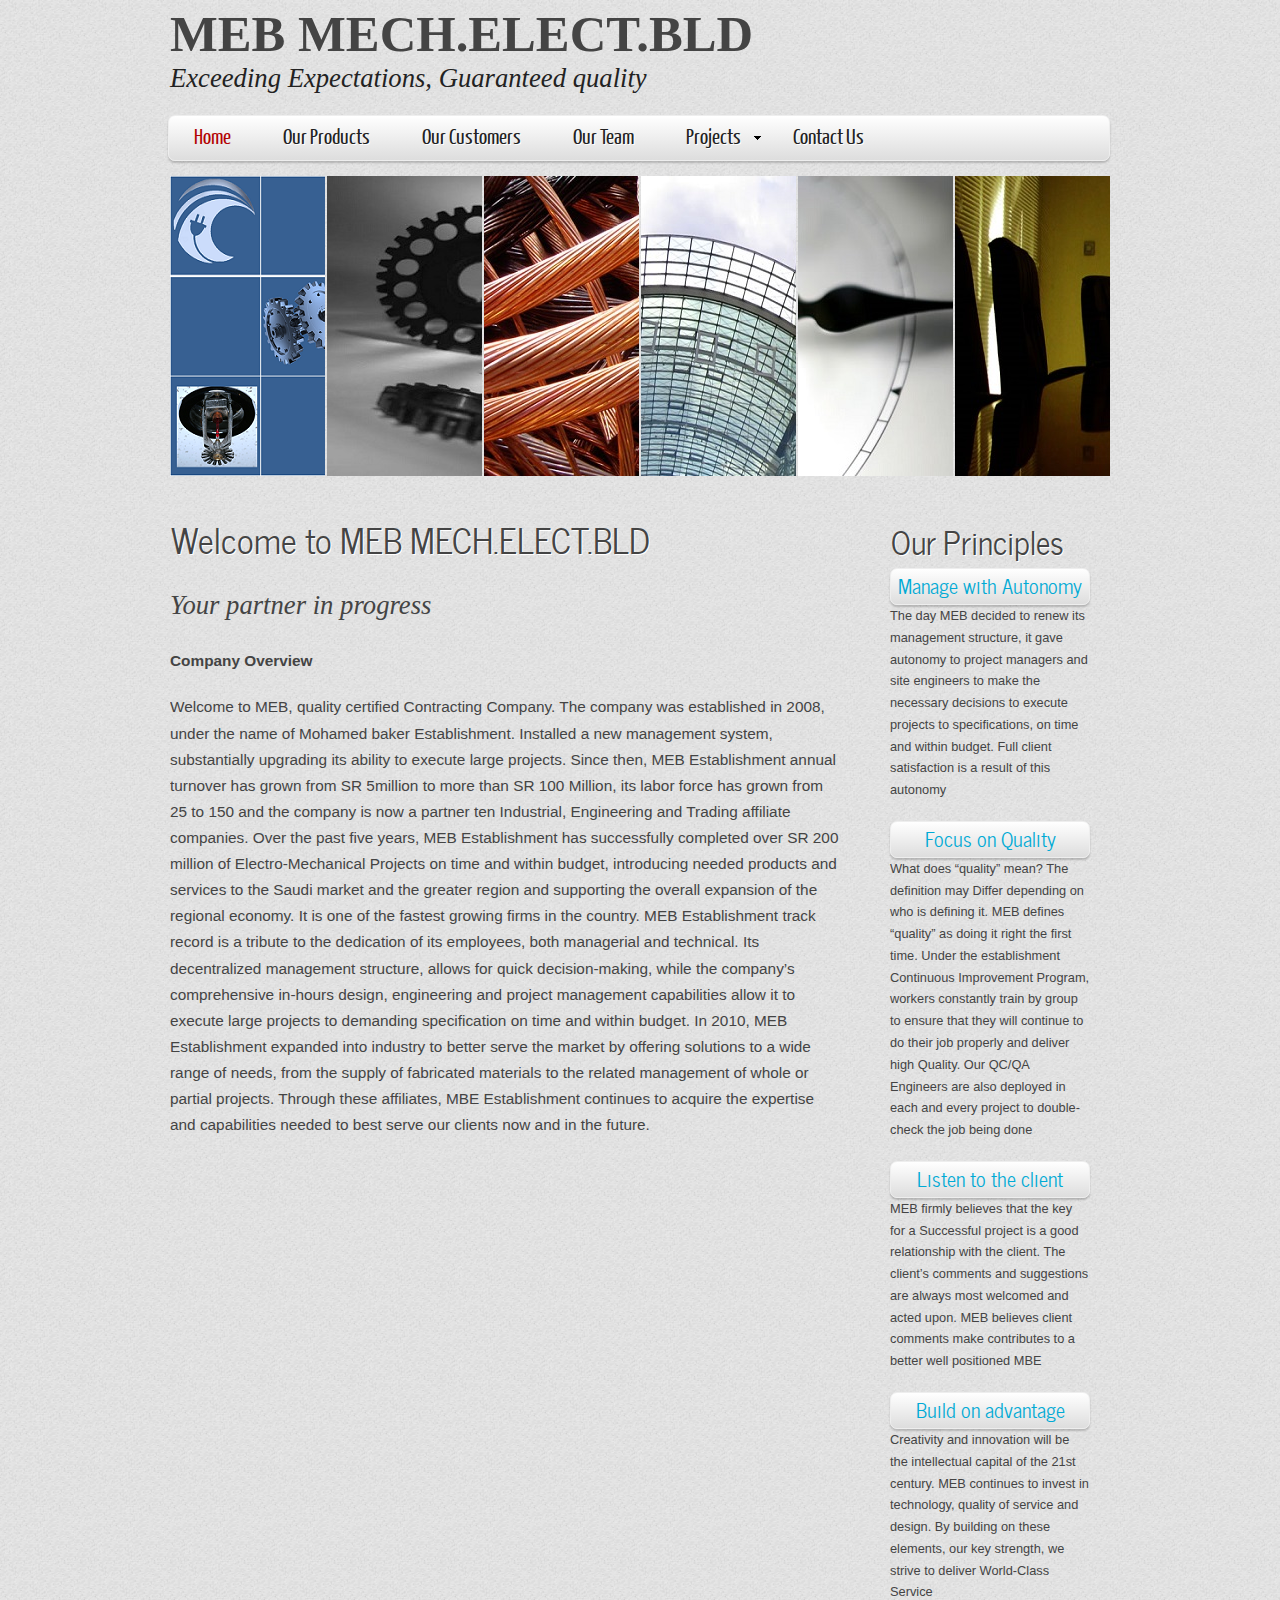
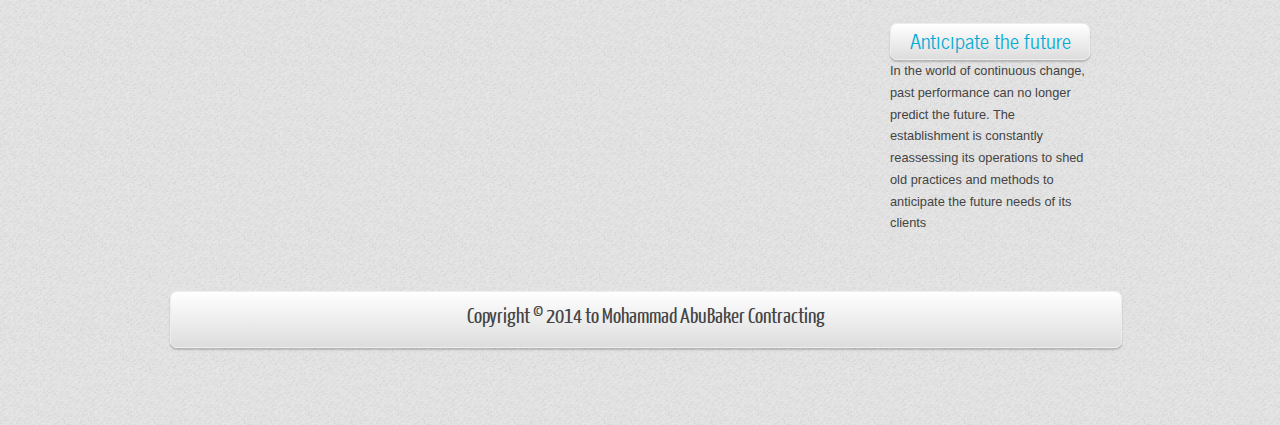
<file: WebContent/index.html>
<!DOCTYPE HTML>
<html>

<head>
  <title>MEB MECH.ELECT.BLD</title>
  <meta name="description" content="website description" />
  <meta name="keywords" content="website keywords, website keywords" />
  <meta http-equiv="content-type" content="text/html; charset=UTF-8" />
  <link rel="stylesheet" type="text/css" href="css/style.css" />
  <!-- modernizr enables HTML5 elements and feature detects -->
  <script type="text/javascript" src="js/modernizr-1.5.min.js"></script>
</head>

<body>
  <div id="main">
    <header>
      <div id="logo">
        <div id="logo_text">
          <!-- class="logo_colour", allows you to change the colour of the text -->
          <h1 style="font-weight:bold;font-family:Poplar Std;font-size:38pt;">MEB MECH.ELECT.BLD</h1>
          <h2 style="font-style:italic;font-family:Brush Script MT;font-size:20pt;">Exceeding Expectations, Guaranteed quality</h2>
        </div>
      </div>
      <nav>
        <ul class="sf-menu" id="nav">
          <li class="selected"><a href="index.html">Home</a></li>
          <li><a href="examples.html">Our Products</a></li>
          <li><a href="page.html">Our Customers</a></li>
          <li><a href="another_page.html">Our Team</a></li>
          <li><a href="#">Projects</a>
            <ul>
              <li><a href="#">Project 1</a></li>
              <li><a href="#">Project 2</a></li>
              <li><a href="#">Project 3</a></li>
              <li><a href="#">Project 4</a></li>
              <li><a href="#">Project 5</a></li>
            </ul>
          </li>
          <li><a href="contact.php">Contact Us</a></li>
        </ul>
      </nav>
    </header>
    <div id="site_content">
      <ul id="images">
        <li><img src="images/1.jpg" width="600" height="300" alt="seascape_one" /></li>
        <li><img src="images/2.jpg" width="600" height="300" alt="seascape_two" /></li>
        <li><img src="images/3.jpg" width="600" height="300" alt="seascape_three" /></li>
        <li><img src="images/4.jpg" width="600" height="300" alt="seascape_four" /></li>
        <li><img src="images/5.jpg" width="600" height="300" alt="seascape_five" /></li>
        <li><img src="images/6.jpg" width="600" height="300" alt="seascape_seascape" /></li>
      </ul>
      <div id="sidebar_container">
        <div class="sidebar">
          <h3>Our Principles</h3>
          <h4>Manage with Autonomy</h4>
          <p>The day MEB decided to renew its management structure, it gave autonomy to project managers and site engineers to make the necessary decisions to execute projects to specifications, on time and within budget. Full
client satisfaction is a result of this autonomy</p>
          <h4>Focus on Quality</h4>
          <p>What does “quality” mean? The definition may
Differ depending on who is defining it. MEB defines “quality” as doing it right the first time. Under the establishment Continuous Improvement Program, workers constantly train by group to ensure that they will continue to do their job properly and deliver high
Quality. Our QC/QA Engineers are also deployed in each and every project to double-check the job being done</p>
          <h4>Listen to the client</h4>
          <p>MEB firmly believes that the key for a
Successful project is a good relationship with the client. The client’s comments and suggestions are always most welcomed and acted upon. MEB believes client comments make contributes to a better well positioned MBE</p>
		  <h4>Build on advantage</h4>
          <p>Creativity and innovation will be the intellectual capital of the 21st century. MEB continues to invest in technology, quality of service and design. By building on these elements, our key strength, we strive to deliver World-Class Service</p>
		  <h4>Anticipate the future</h4>
          <p>In the world of continuous change, past performance can no longer predict the future. The establishment is constantly reassessing its operations to shed old practices and methods to anticipate the future needs of its clients</p>

		  </div>
      </div>	 
	  
      <div class="content">
        <h1>Welcome to MEB MECH.ELECT.BLD</h1> 
        <p style="top:0px;font-style:italic;font-family:Brush Script MT;font-size:20pt;">Your partner in progress</p>
		<!--<img src="images/meb_est.png"/>-->
		<p><strong>Company Overview</strong></p>
		<p>Welcome to MEB, quality certified Contracting Company.
The company was established in 2008, under the name of Mohamed baker Establishment.  Installed a new management system, substantially upgrading its ability to execute large projects. Since then, MEB Establishment annual turnover has grown from SR 5million to more than SR 100 Million, its labor force has grown from 25 to 150 and the company is now a partner ten Industrial,
Engineering and Trading affiliate companies. Over the past five years, MEB Establishment has successfully completed over SR 200 million of Electro-Mechanical
Projects on time and within budget, introducing needed products and services to the Saudi market and the greater region and supporting the overall expansion of the regional economy. It is one of the fastest growing firms in the country. MEB Establishment track record is a tribute to the dedication of its employees, both managerial and technical. Its decentralized management structure, allows for quick decision-making, while the company’s comprehensive in-hours design, engineering and project management capabilities allow it to execute large projects to demanding specification on time and within budget.
In 2010, MEB Establishment expanded into industry to better serve the market by offering solutions to a wide range of needs, from the supply of fabricated materials to the related management of whole or partial projects. Through these affiliates, MBE Establishment continues to acquire the expertise and capabilities needed to best serve our clients now and in the future. </p>
      </div> 
    </div>
    <footer>
      <p>Copyright &copy; 2014 to Mohammad AbuBaker Contracting</p>
    </footer>
  </div>
  <p>&nbsp;</p>
  <!-- javascript at the bottom for fast page loading -->
  <script type="text/javascript" src="js/jquery.js"></script>
  <script type="text/javascript" src="js/jquery.easing-sooper.js"></script>
  <script type="text/javascript" src="js/jquery.sooperfish.js"></script>
  <script type="text/javascript" src="js/jquery.kwicks-1.5.1.js"></script>
  <script type="text/javascript">
    $(document).ready(function() {
      $('#images').kwicks({
        max : 600,
        spacing : 2
      });
      $('ul.sf-menu').sooperfish();
    });
  </script>
</body>
</html>
</file>
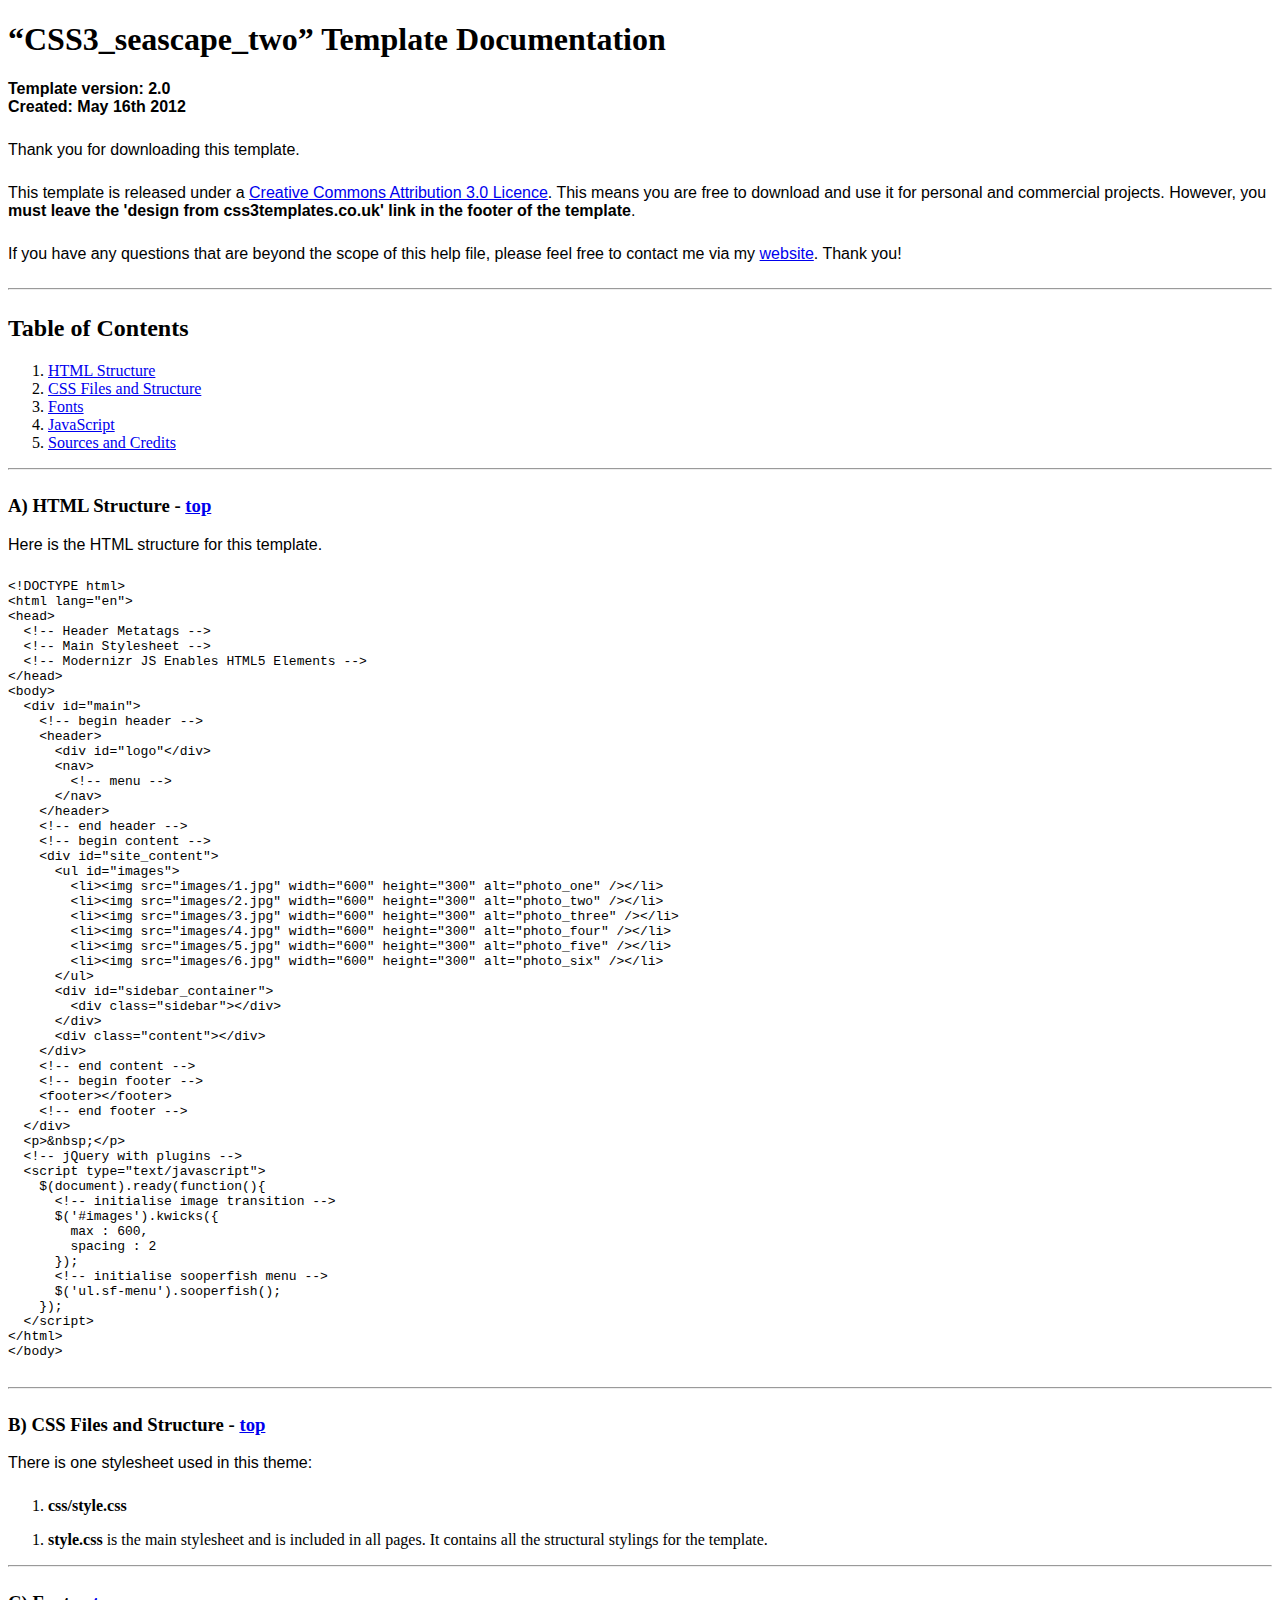
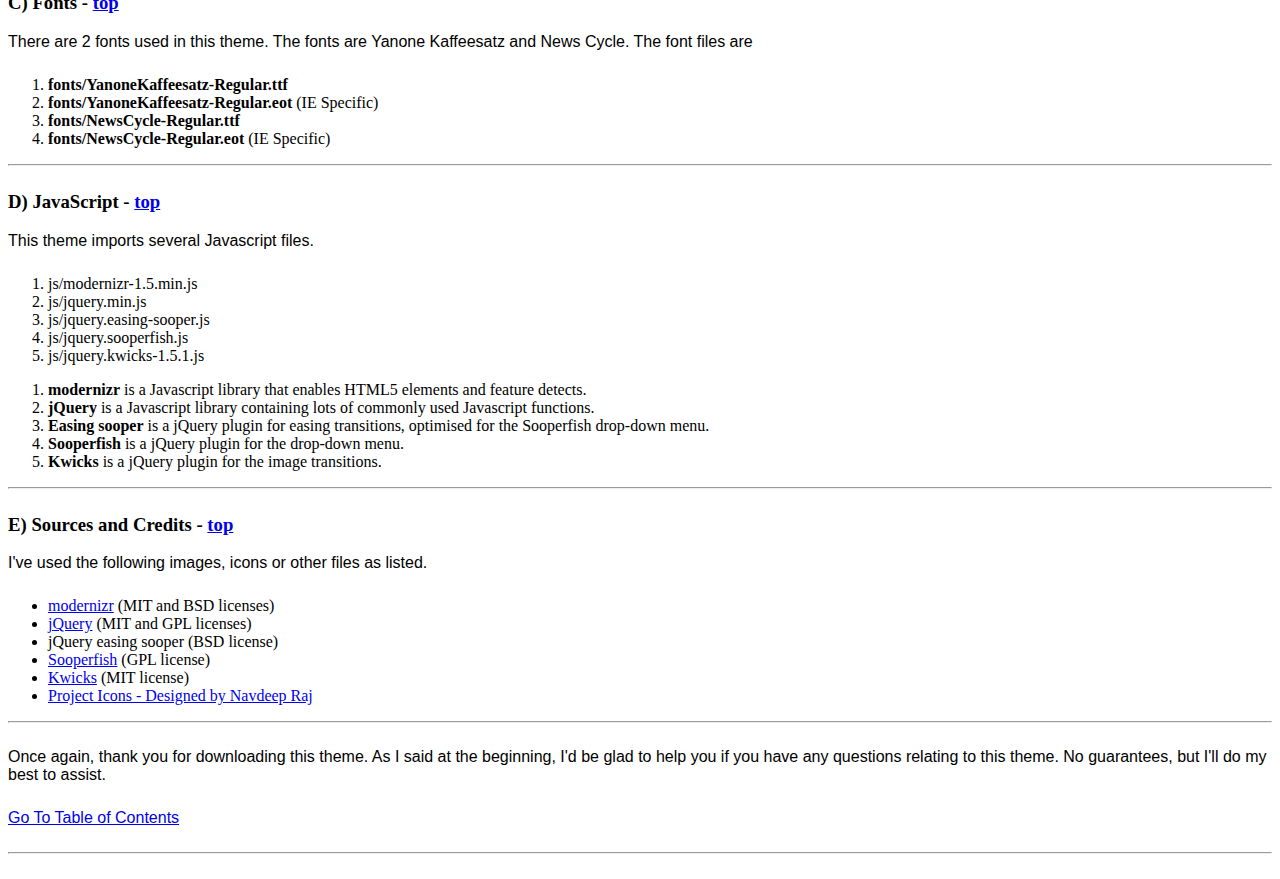
<file: WebContent/documentation/index.html>
<!DOCTYPE HTML>
<html>
  <meta http-equiv="content-type" content="text/html;charset=utf-8">
  <title>CSS3_seascape_two Template</title>
  <style type="text/css" media="screen">
    p, table, hr, .box { font-family: arial; margin-bottom:25px; }
    .box p { margin-bottom:10px; }
  </style>
</head>


<body>
  <div>

    <h1>&ldquo;CSS3_seascape_two&rdquo; Template Documentation</h1>

    <p><strong>Template version: 2.0<br />Created: May 16th 2012</strong></p>

    <div>
      <p>Thank you for downloading this template.</p>
      <p>This template is released under a <a href="http://creativecommons.org/licenses/by/3.0">Creative Commons Attribution 3.0 Licence</a>. This means you are free to download and use it for personal and commercial projects. However, you <strong>must leave the 'design from css3templates.co.uk' link in the footer of the template</strong>.</p>
      <p>If you have any questions that are beyond the scope of this help file, please feel free to contact me via my <a href="http://www.css3templates.co.uk">website</a>. Thank you!</p>
    </div>

    <hr>

    <h2 id="toc">Table of Contents</h2>
    <ol>
      <li><a href="#htmlStructure">HTML Structure</a></li>
      <li><a href="#cssFiles">CSS Files and Structure</a></li>
      <li><a href="#fontFiles">Fonts</a></li>
      <li><a href="#javascript">JavaScript</a></li>
      <li><a href="#credits">Sources and Credits</a></li>
    </ol>

    <hr>

    <h3 id="htmlStructure"><strong>A) HTML Structure</strong> - <a href="#toc">top</a></h3>
    <p>Here is the HTML structure for this template.</p>

    <pre>
&lt;!DOCTYPE html&gt;
&lt;html lang=&quot;en&quot;&gt;
&lt;head&gt;
  &lt;!-- Header Metatags --&gt;
  &lt;!-- Main Stylesheet --&gt;
  &lt;!-- Modernizr JS Enables HTML5 Elements --&gt;
&lt;/head&gt;
&lt;body&gt;
  &lt;div id=&quot;main&quot;&gt;
    &lt;!-- begin header --&gt;
    &lt;header&gt;
      &lt;div id=&quot;logo&quot;&lt;/div&gt;
      &lt;nav&gt;
        &lt;!-- menu --&gt;
      &lt;/nav&gt;
    &lt;/header&gt;
    &lt;!-- end header --&gt;
    &lt;!-- begin content --&gt;
    &lt;div id=&quot;site_content&quot;&gt;
      &lt;ul id="images"&gt;
        &lt;li&gt;&lt;img src=&quot;images/1.jpg&quot; width=&quot;600&quot; height=&quot;300&quot; alt=&quot;photo_one&quot; /&gt;&lt;/li&gt;
        &lt;li&gt;&lt;img src=&quot;images/2.jpg&quot; width=&quot;600&quot; height=&quot;300&quot; alt=&quot;photo_two&quot; /&gt;&lt;/li&gt;
        &lt;li&gt;&lt;img src=&quot;images/3.jpg&quot; width=&quot;600&quot; height=&quot;300&quot; alt=&quot;photo_three&quot; /&gt;&lt;/li&gt;
        &lt;li&gt;&lt;img src=&quot;images/4.jpg&quot; width=&quot;600&quot; height=&quot;300&quot; alt=&quot;photo_four&quot; /&gt;&lt;/li&gt;
        &lt;li&gt;&lt;img src=&quot;images/5.jpg&quot; width=&quot;600&quot; height=&quot;300&quot; alt=&quot;photo_five&quot; /&gt;&lt;/li&gt;
        &lt;li&gt;&lt;img src=&quot;images/6.jpg&quot; width=&quot;600&quot; height=&quot;300&quot; alt=&quot;photo_six&quot; /&gt;&lt;/li&gt;
      &lt;/ul&gt;
      &lt;div id=&quot;sidebar_container&quot;&gt;
        &lt;div class=&quot;sidebar&quot;&gt;&lt;/div&gt;
      &lt;/div&gt;
      &lt;div class=&quot;content&quot;&gt;&lt;/div&gt;
    &lt;/div&gt;
    &lt;!-- end content --&gt;
    &lt;!-- begin footer --&gt;
    &lt;footer&gt;&lt;/footer&gt;
    &lt;!-- end footer --&gt;
  &lt;/div&gt;
  &lt;p&gt;&amp;nbsp;&lt;/p&gt;
  &lt;!-- jQuery with plugins --&gt;
  &lt;script type=&quot;text/javascript&quot;&gt;
    $(document).ready(function(){
      &lt;!-- initialise image transition --&gt;
      $('#images').kwicks({
        max : 600,
        spacing : 2
      });
      &lt;!-- initialise sooperfish menu --&gt;
      $('ul.sf-menu').sooperfish();
    });
  &lt;/script&gt;
&lt;/html&gt;
&lt;/body&gt;
    </pre>

    <hr>

    <h3 id="cssFiles"><strong>B) CSS Files and Structure</strong> - <a href="#toc">top</a></h3>

    <p>There is one stylesheet used in this theme:</p>
    <ol>
      <li><b>css/style.css</b></li>
    </ol>

    <ol>
      <li><b>style.css</b> is the main stylesheet and is included in all pages. It contains all the structural stylings for the template.</li>
    </ol>

    <hr>

    <h3 id="fontFiles"><strong>C) Fonts</strong> - <a href="#toc">top</a></h3>

    <p>There are 2 fonts used in this theme. The fonts are Yanone Kaffeesatz and News Cycle. The font files are</p>
    <ol>
      <li><b>fonts/YanoneKaffeesatz-Regular.ttf</b></li>
      <li><b>fonts/YanoneKaffeesatz-Regular.eot</b> (IE Specific)</li>
      <li><b>fonts/NewsCycle-Regular.ttf</b></li>
      <li><b>fonts/NewsCycle-Regular.eot</b> (IE Specific)</li>
    </ol>

    <hr>

    <h3 id="javascript"><strong>D) JavaScript</strong> - <a href="#toc">top</a></h3>

    <p>This theme imports several Javascript files.</p>

    <ol>
      <li>js/modernizr-1.5.min.js</li>
      <li>js/jquery.min.js</li>
      <li>js/jquery.easing-sooper.js</li>
      <li>js/jquery.sooperfish.js</li>
      <li>js/jquery.kwicks-1.5.1.js</li>
    </ol>

    <ol>
      <li><b>modernizr</b> is a Javascript library that enables HTML5 elements and feature detects.</li>
      <li><b>jQuery</b> is a Javascript library containing lots of commonly used Javascript functions.</li>
      <li><b>Easing sooper</b> is a jQuery plugin for easing transitions, optimised for the Sooperfish drop-down menu.</li>
      <li><b>Sooperfish</b> is a jQuery plugin for the drop-down menu.</li>
      <li><b>Kwicks</b> is a jQuery plugin for the image transitions.</li>
    </ol>

    <hr>

    <h3 id="credits"><strong>E) Sources and Credits</strong> - <a href="#toc">top</a></h3>

    <p>I've used the following images, icons or other files as listed.

    <ul>
      <li><a href="http://www.modernizr.com">modernizr</a> (MIT and BSD licenses)</li>
      <li><a href="http://www.jquery.com">jQuery</a> (MIT and GPL licenses)</li>
      <li>jQuery easing sooper (BSD license)</li>
      <li><a href="http://archive.plugins.jquery.com/project/SooperFish">Sooperfish</a> (GPL license)</li>
      <li><a href="http://www.jeremymartin.name/projects.php?project=kwicks">Kwicks</a> (MIT license)</li>
      <li><a href="http://www.dezinerfolio.com/freebie/project-icon-set">Project Icons - Designed by Navdeep Raj</a>
    </ul>

    <hr>

    <p>Once again, thank you for downloading this theme. As I said at the beginning, I'd be glad to help you if you have any questions relating to this theme. No guarantees, but I'll do my best to assist.</p>

    <p><a href="#toc">Go To Table of Contents</a></p>

    <hr>
  </div>
</body>
</html>
</file>
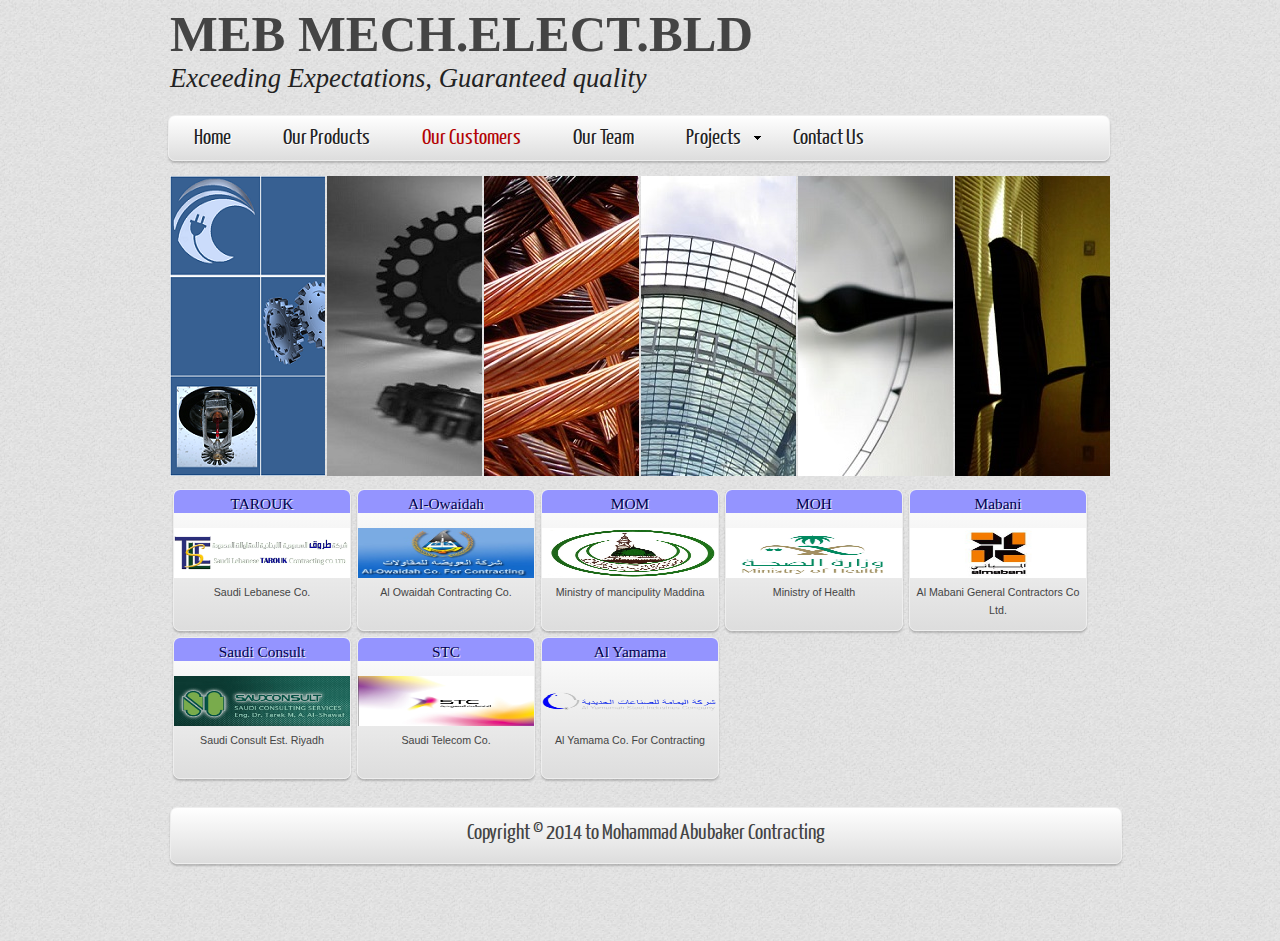
<file: WebContent/page.html>
<!DOCTYPE HTML>
<html>

<head>
  <title>MEB MECH.ELECT.BLD</title>
  <meta name="description" content="website description" />
  <meta name="keywords" content="website keywords, website keywords" />
  <meta http-equiv="content-type" content="text/html; charset=UTF-8" />
  <link rel="stylesheet" type="text/css" href="css/style.css" />
  <!-- modernizr enables HTML5 elements and feature detects -->
  <script type="text/javascript" src="js/modernizr-1.5.min.js"></script>
</head>

<body>
  <div id="main">
    <header>
      <div id="logo">
        <div id="logo_text">
          <!-- class="logo_colour", allows you to change the colour of the text -->
          <h1 style="font-weight:bold;font-family:Poplar Std;font-size:38pt;">MEB MECH.ELECT.BLD</h1>
          <h2 style="font-style:italic;font-family:Brush Script MT;font-size:20pt;">Exceeding Expectations, Guaranteed quality</h2>
        </div>
      </div>
      <nav>
        <ul class="sf-menu" id="nav">
          <li><a href="index.html">Home</a></li>
          <li><a href="examples.html">Our Products</a></li>
          <li class="selected"><a href="page.html">Our Customers</a></li>
          <li><a href="another_page.html">Our Team</a></li>
          <li><a href="#">Projects</a>
            <ul>
              <li><a href="#">Project 1</a></li>
              <li><a href="#">Project 2</a></li>
              <li><a href="#">Project 3</a></li>
              <li><a href="#">Project 4</a></li>
              <li><a href="#">Project 5</a></li>
            </ul>
          </li>
          <li><a href="contact.php">Contact Us</a></li>
        </ul>
      </nav>
    </header>
    <div id="site_content">
      <ul id="images">
        <li><img src="images/1.jpg" width="600" height="300" alt="seascape_one" /></li>
        <li><img src="images/2.jpg" width="600" height="300" alt="seascape_two" /></li>
        <li><img src="images/3.jpg" width="600" height="300" alt="seascape_three" /></li>
        <li><img src="images/4.jpg" width="600" height="300" alt="seascape_four" /></li>
        <li><img src="images/5.jpg" width="600" height="300" alt="seascape_five" /></li>
        <li><img src="images/6.jpg" width="600" height="300" alt="seascape_seascape" /></li>
      </ul>
      <div class="panelbox">
        <ul>
          <li>
			<h3>TAROUK</h3>
			<img src="images/cust/tarouk.jpg" width="176" height="50" alt="none"/>
			<p>Saudi Lebanese Co.</p>
		  </li>
          <li>
			<h3>Al-Owaidah</h3>
			<img src="images/cust/awedah.jpg" width="176" height="50" alt="none"/>
			<p>Al Owaidah Contracting Co.</p>
		  </li>
          <li>
			<h3>MOM</h3>
			<img src="images/cust/madina-mun.jpg" width="176" height="50" alt="none"/>
			<p>Ministry of mancipulity Maddina</p>
		  </li>
          <li>
			<h3>MOH</h3>
			<img src="images/cust/MOH-1.png" width="176" height="50" alt="none"/>
			<p>Ministry of Health</p>
		  </li>
          <li>
			<h3>Mabani</h3>
			<img src="images/cust/mabani.jpg" width="176" height="50" alt="none"/>
			<p>Al Mabani General Contractors Co Ltd.</p>
		  </li>
          <li>
			<h3>Saudi Consult</h3>
			<img src="images/cust/saudi_cons.gif" width="176" height="50" alt="none"/>
			<p>Saudi Consult Est. Riyadh</p>
		  </li>
          <li>
			<h3>STC</h3>
			<img src="images/cust/stc.jpg" width="176" height="50" alt="none"/>
			<p>Saudi Telecom Co.</p>
		  </li>
          <li>
			<h3>Al Yamama</h3>
			<img src="images/cust/yamama.gif" width="176" height="50" alt="none"/>
			<p>Al Yamama Co. For Contracting</p>
		  </li>
        </ul>
      </div>
    </div>
 <footer>
      <p>Copyright &copy; 2014 to Mohammad Abubaker Contracting</p>
    </footer>
  </div>
  <p>&nbsp;</p>
  <!-- javascript at the bottom for fast page loading -->
  <script type="text/javascript" src="js/jquery.js"></script>
  <script type="text/javascript" src="js/jquery.easing-sooper.js"></script>
  <script type="text/javascript" src="js/jquery.sooperfish.js"></script>
  <script type="text/javascript" src="js/jquery.kwicks-1.5.1.js"></script>
  <script type="text/javascript">
    $(document).ready(function() {
      $('#images').kwicks({
        max : 600,
        spacing : 2
      });
      $('ul.sf-menu').sooperfish();
    });
  </script>
</body>
</html>
</file>
<file: WebContent/css/style.css>
@font-face { 
  font-family: Yanone Kaffeesatz; 
    src: url('../fonts/YanoneKaffeesatz-Regular.eot'); 
    src: local("Yanone Kaffeesatz"), url('../fonts/YanoneKaffeesatz-Regular.ttf'); 
} 

@font-face { 
  font-family: News Cycle; 
    src: url('../fonts/NewsCycle-Regular.eot'); 
    src: local("News Cycle"), url('../fonts/NewsCycle-Regular.ttf'); 
} 

html { 
  height: 100%;
}

* { 
  margin: 0;
  padding: 0;
}

/* tell the browser to render HTML 5 elements as block */
article, aside, figure, footer, header, hgroup, nav, section { 
  display:block;
}

body { 
  font: normal .80em arial, sans-serif;
  background: #eeeeee url(../images/pattern.png);
  color: #444;
}

p { 
  padding: 0 0 20px 0;
  line-height: 1.7em;
}

img { 
  border: 0;
}

h1, h2, h3, h4, h5, h6 { 
  color: #362C20;
  letter-spacing: 0em;
  padding: 0 0 5px 0;
}

h1, h2, h3 { 
  font: normal 140% arial, sans-serif;
  margin: 0 0 15px 0;
  padding: 15px 0 5px 0;
  color: #222;
}

h2 { 
  font-size: 160%;
  padding: 9px 0 5px 0;
}

h3 { 
  font-size: 140%;
  padding: 5px 0 0 0;
}

h4, h6 { 
  color: #00AAD5;
  padding: 0 0 5px 0;
  font: normal 160% 'News Cycle', arial, sans-serif;
}

h5, h6 { 
  color: #555;
  font: italic 95% arial, sans-serif;
  letter-spacing: normal;
  padding: 0 0 15px 0;
}

a, a:hover { 
  outline: none;
  text-decoration: underline;
  color: #B30303;
}

a:hover { 
  text-decoration: none;
}

blockquote { 
  margin: 20px 0; 
  padding: 10px 20px 0 20px;
  border: 1px solid #E5E5DB;
  background: #FFF;
}

ul { 
  margin: 2px 0 22px 17px;
}

ul li { 
  list-style-type: circle;
  margin: 0 0 6px 0; 
  padding: 0 0 4px 5px;
  line-height: 1.5em;
}

ol { 
  margin: 8px 0 22px 20px;
}

ol li { 
  margin: 0 0 11px 0;
}

.left { 
  float: left;
  width: auto;
  margin-right: 10px;
}

.right { 
  float: right; 
  width: auto;
  margin-left: 10px;
}

.center { 
  display: block;
  text-align: center;
  margin: 20px auto;
}

#main, nav, #container, #logo, #site_content, footer { 
  margin-left: auto; 
  margin-right: auto;
}

#main {
  margin: 5px auto;
  width: 940px;
  background: transparent;
  padding-bottom: 30px;
}


header { 
  background: transparent;
  height: 130px;
}

#logo { 
  width: 940px;
  height: 130px;
  background: transparent;
  color: #888;
  padding: 0;
  float: left;
}

#logo h1, #logo h2 { 
  font: normal 320% 'News Cycle', arial, sans-serif;
  border-bottom: 0;
  text-transform: none;
  margin: 0;
}

#logo_text h1, #logo_text h1 a, #logo_text h1 a:hover { 
  padding: 0;
  color: #444;
  text-decoration: none;
}

#logo_text h1 a .logo_colour { 
  color: #B30303;
}

#logo_text a:hover .logo_colour { 
  color: #444;
}

#logo_text h2 { 
  font-size: 140%;
  padding: 0 0 0 0;
  color: #222;
}

nav { 
  height: 44px;
  width: 940px;
  float: right;
  margin: -20px auto 0 auto;
  color: #222;
  background: #ddd; /* Show a solid color for older browsers */
  background: -moz-linear-gradient(#fff, #ddd);
  background: -o-linear-gradient(#fff, #ddd);
  background: -webkit-linear-gradient(#fff, #ddd);
  -webkit-box-shadow: rgba(0, 0, 0, 0.2) 0px 2px 2px;
  -moz-box-shadow: rgba(0, 0, 0, 0.2) 0px 2px 2px;
  box-shadow: rgba(0, 0, 0, 0.2) 0px 2px 2px;
  border: 1px solid #eee;
  border-radius: 7px 7px 7px 7px;
  -moz-border-radius: 7px 7px 7px 7px;
  -webkit-border: 7px 7px 7px 7px;
} 

#site_content { 
  width: 940px;
  overflow: hidden;
  margin: 0px auto 0 auto;
  padding: 15px 0 15px 0;
} 

#sidebar_container { 
  float: right;
  width: 224px;
  margin: 25px 0 0 0;
}

.sidebar { 
  float: right;
  width: 200px;
  padding: 5px 20px;
  margin: 0 0 17px 0;
}
  
.sidebar h3, .content h1 { 
  padding: 0 15px 20px 0;
  font: 230% 'News Cycle', arial, sans-serif;
  text-shadow:  #FFF 1px 1px;
  margin: 0 1px;
  color: #444;
}

.sidebar h4{
  background: #ddd; /* Show a solid color for older browsers */
  background: -moz-linear-gradient(#fff, #ddd);
  background: -o-linear-gradient(#fff, #ddd);
  background: -webkit-linear-gradient(#fff, #ddd);
  -webkit-box-shadow: rgba(0, 0, 0, 0.2) 0px 2px 2px;
  -moz-box-shadow: rgba(0, 0, 0, 0.2) 0px 2px 2px;
  box-shadow: rgba(0, 0, 0, 0.2) 0px 2px 2px;
  border: 1px solid #eee;
  border-radius: 7px 7px 7px 7px;
  -moz-border-radius: 7px 7px 7px 7px;
  -webkit-border: 7px 7px 7px 7px;
  text-align: center;
}

.panelbox{
  display:inline;
  content: normal;
  float:left;
}


.panelbox li{
  background: #ddd; /* Show a solid color for older browsers */
  background: -moz-linear-gradient(#fff, #ddd);
  background: -o-linear-gradient(#fff, #ddd);
  background: -webkit-linear-gradient(#fff, #ddd);
  -webkit-box-shadow: rgba(0, 0, 0, 0.2) 0px 2px 2px;
  -moz-box-shadow: rgba(0, 0, 0, 0.2) 0px 2px 2px;
  box-shadow: rgba(0, 0, 0, 0.2) 0px 2px 2px;
  border: 1px solid #eee;
  border-radius: 7px 7px 7px 7px;
  -moz-border-radius: 7px 7px 7px 7px;
  -webkit-border: 7px 7px 7px 7px;
  text-align: center;
  display: block;
  overflow: hidden;
  padding: 0;
  float: left;
  width: 176px;
  height: 140px;
  margin:3.0px;
}

.panelbox li h3{
  background-color: rgb(148,148,255);
  font-family: Georgia, 'Times New Roman', times, Serif;
  font-size: 120%;
  color: rgb(0,0,82);
  text-shadow: #eee  1px 1px;
}

.panelbox li p{
  text-align: center;
  font-size: 8.0pt;
}


.panelbox ul{
  list-style: none;
  margin: 0 15px 10px 0;
  padding: 0;
  float: left;
  position:relative;
}

.sidebar h3 { 
  color: #444;
  font: 250% 'News Cycle', arial, sans-serif;
  padding: 0 15px 5px 0;
}

.sidebar ul { 
  margin: 0 0 15px 0;
} 

.sidebar li a, .sidebar li a:hover { 
  color: #555;
  text-decoration: none;
} 

.sidebar li a:hover { 
  text-decoration: underline;
} 

.sidebar_item, .content_item { 
  padding: 15px 0;
}

.content { 
  text-align: left;
  width: 670px;
  margin: 25px 0 0 0;
  float: left;
  font-size: 120%;
}
  
.content ul { 
  margin: 2px 0 22px 0px;
}

.content ul li, .sidebar ul li { 
  list-style-type: none;
  background: url(../images/bullet.png) no-repeat;
  margin: 0 0 0 0; 
  padding: 0 0 4px 28px;
  line-height: 1.5em;
}

footer { 
  width: 950px;
  font: 170% 'Yanone Kaffeesatz', arial, sans-serif;
  height: 30px;
  padding: 5px 0 20px 0;
  text-align: center;
  background: #ddd; /* Show a solid color for older browsers */
  background: -moz-linear-gradient(#fff, #ddd);
  background: -o-linear-gradient(#fff, #ddd);
  background: -webkit-linear-gradient(#fff, #ddd);
  -webkit-box-shadow: rgba(0, 0, 0, 0.2) 0px 2px 2px;
  -moz-box-shadow: rgba(0, 0, 0, 0.2) 0px 2px 2px;
  box-shadow: rgba(0, 0, 0, 0.2) 0px 2px 2px;
  border: 1px solid #eee;
  border-radius: 7px 7px 7px 7px;
  -moz-border-radius: 7px 7px 7px 7px;
  -webkit-border: 7px 7px 7px 7px;
}

footer p { 
  line-height: 1.7em;
  padding: 0 0 10px 0;
}

footer a { 
  color: #222;
  text-decoration: none;
}

footer a:hover { 
  color: #222;
  text-shadow: none;
  text-decoration: underline;
}

.form_settings { 
  margin: 15px 0 0 0;
}

.form_settings p { 
  padding: 0 0 4px 0;
}

.form_settings span { 
  float: left; 
  width: 200px; 
  text-align: left;
}
  
.form_settings input, .form_settings textarea { 
  padding: 5px; 
  width: 299px; 
  font: 100% arial; 
  border: 1px solid #D5D5D5; 
  background: #FFF; 
  color: #47433F;
  border-radius: 7px 7px 7px 7px;
  -moz-border-radius: 7px 7px 7px 7px;
  -webkit-border: 7px 7px 7px 7px;  
}
  
.form_settings .submit { 
  font: 140% 'Yanone Kaffeesatz', arial, sans-serif; 
  border: 0; 
  width: 99px; 
  margin: 0 0 0 212px; 
  height: 33px;
  padding: 2px 0 3px 0;
  cursor: pointer; 
  background: #ddd; /* Show a solid color for older browsers */
  background: -moz-linear-gradient(#fff, #ddd);
  background: -o-linear-gradient(#fff, #ddd);
  background: -webkit-linear-gradient(#fff, #ddd);
  -webkit-box-shadow: rgba(0, 0, 0, 0.2) 0px 2px 2px;
  -moz-box-shadow: rgba(0, 0, 0, 0.2) 0px 2px 2px;
  box-shadow: rgba(0, 0, 0, 0.2) 0px 2px 2px;
  border: 1px solid #ddd;
  border-radius: 7px 7px 7px 7px;
  -moz-border-radius: 7px 7px 7px 7px;
  -webkit-border: 7px 7px 7px 7px;
  color: #222;
  text-shadow: 1px 1px #FFF;
}

.form_settings textarea, .form_settings select { 
  font: 100% arial; 
  width: 299px;
}

.form_settings select { 
  width: 310px;
}

.form_settings .checkbox { 
  margin: 4px 0; 
  padding: 0; 
  width: 14px;
  border: 0;
  background: none;
}

.separator { 
  width: 100%;
  height: 0;
  border-top: 1px solid #D9D5CF;
  border-bottom: 1px solid #FFF;
  margin: 0 0 20px 0;
}
  
table { 
  margin: 10px 0 30px 0;
}

table tr th, table tr td { 
  background: #BBB;
  color: #FFF;
  padding: 7px 4px;
  text-align: left;
}
  
table tr td { 
  background: #DDD;
  color: #444;
  border-top: 1px solid #FFF;
}

/* Image Transitions */
ul#images {
  margin: 0 15px 10px 0;
  padding: 0;
  list-style: none;
  position: relative;
}

ul#images li {
  display: block;
  overflow: hidden;
  padding: 0;
  float: left;
  width: 155px;
  height: 300px;
}



/**
Stylesheet for SooperFish by www.SooperThemes.com
Author: Jurriaan Roelofs
**/

/* Configuration of menu width */
html body ul.sf-menu ul,html body ul.sf-menu ul li { 
  width: 200px;
}

html body ul.sf-menu ul ul { 
  margin: 0 0 0 200px;
}

/* Framework for proper showing/hiding/positioning */
ul.sf-menu,ul.sf-menu * { 
  margin: 0;
  padding: 0;
}

ul.sf-menu { 
  display: block;
  position: relative;
}
  
ul.sf-menu li { 
  display: block;
  list-style: none;
  float: left;
  position: relative;
}
  
ul.sf-menu li:hover { 
  visibility: inherit; /* fixes IE7 'sticky bug' */ 
}

ul.sf-menu a { 
  display: block;
  position: relative;
}
  
ul.sf-menu ul { 
  position: absolute;
  left: 0;
  width: 150px; 
  top: auto;
  left: -999999px;
}
  
ul.sf-menu ul a { 
  zoom: 1; /* IE6/7 fix */ 
}

ul.sf-menu ul li { 
  float: left; /* Must always be floated otherwise there will be a rogue 1px margin-bottom in IE6/7 */
  width: 150px;
}
  
ul.sf-menu ul ul { 
  top: 0;
  margin: 0 0 0 150px;
}

ul.sf-menu li:hover ul,ul.sf-menu li:focus ul,ul.sf-menu li.sf-hover ul, 
ul.sf-menu ul li:hover ul,ul.sf-menu ul li:focus ul,ul.sf-menu ul li.sf-hover ul,
ul.sf-menu ul ul li:hover ul,ul.sf-menu ul ul li:focus ul,ul.sf-menu ul ul li.sf-hover ul,
ul.sf-menu ul ul ul li:hover ul,ul.sf-menu ul ul ul li:focus ul,ul.sf-menu ul ul ul li.sf-hover ul { 
  left: auto;
}
  
ul.sf-menu li:hover ul ul,ul.sf-menu li:focus ul ul,ul.sf-menu li.sf-hover ul ul,
ul.sf-menu ul li:hover ul ul,ul.sf-menu ul li:focus ul ul,ul.sf-menu ul li.sf-hover ul ul,
ul.sf-menu ul ul li:hover ul ul,ul.sf-menu ul ul li:focus ul ul,ul.sf-menu ul ul li.sf-hover ul ul,
ul.sf-menu ul ul ul li:hover ul ul,ul.sf-menu ul ul ul li:focus ul ul,ul.sf-menu ul ul ul li.sf-hover ul ul { 
  left: -999999px;
}

/* autoArrows CSS */
span.sf-arrow { 
  width: 7px;
  height: 7px;
  position: absolute;
  top: 20px;
  right: 5px;
  display: block;
  background: url(../images/arrows-black.png) no-repeat 0 0;
  overflow: hidden; /* making sure IE6 doesn't overflow and expand the box */
  font-size: 1px;
}

ul ul span.sf-arrow { 
  right: 5px;
  top: 20px;
  background-position: 0 100%;
}

/* Theming the menu */
ul#nav { 
  float: left;
}

ul#nav ul { 
  background: #ddd;
  margin-top: 5px;
  padding-bottom: 15px;
}

ul#nav li a { 
  padding: 7px 25px 6px 25px;
  font: 170% 'Yanone Kaffeesatz', arial, sans-serif;
  text-shadow: 1px 1px #fff;
  text-decoration: none;
  color: #222;
  margin-right: 2px;
}

ul#nav li a:hover, ul#nav li a:focus, ul#nav li.selected a, ul#nav li.selected a:hover, ul#nav li.selected a:focus { 
  color: #B30303;
  text-shadow: none;
}

ul#nav ul li a { 
  color: #222;
}

ul#nav ul li a:hover { 
  color: #B30303;
  margin-right: 2px;
}



/* Image Transitions */
ul#images {
  margin: 0 15px 10px 0;
  padding: 0;
  position: relative;
}

ul#images li {
  display: block;
  overflow: hidden;
  padding: 0;
  float: left;
  width: 155px;
  height: 300px;
  list-style: none;
}
</file>
